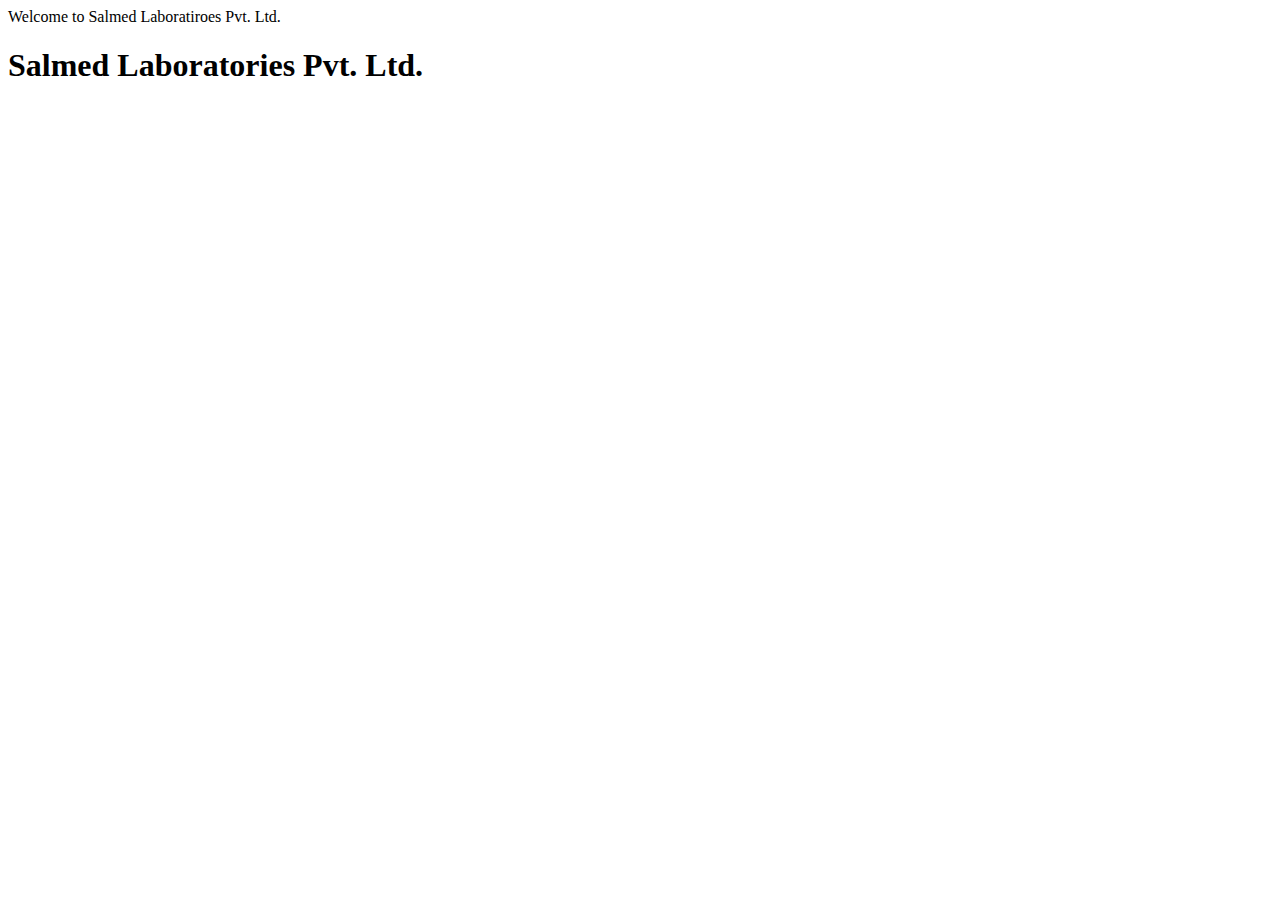
<file: index.html>
<!DOCTYPE html>
<html>
    <head>
        <link 
        <title>Welcome to Salmed Laboratiroes Pvt. Ltd.</title>
    </head>
    <body>
        <div class="header">
            <h1>Salmed Laboratories Pvt. Ltd.</h1>
        </div>
    </body>
</html>
</file>
